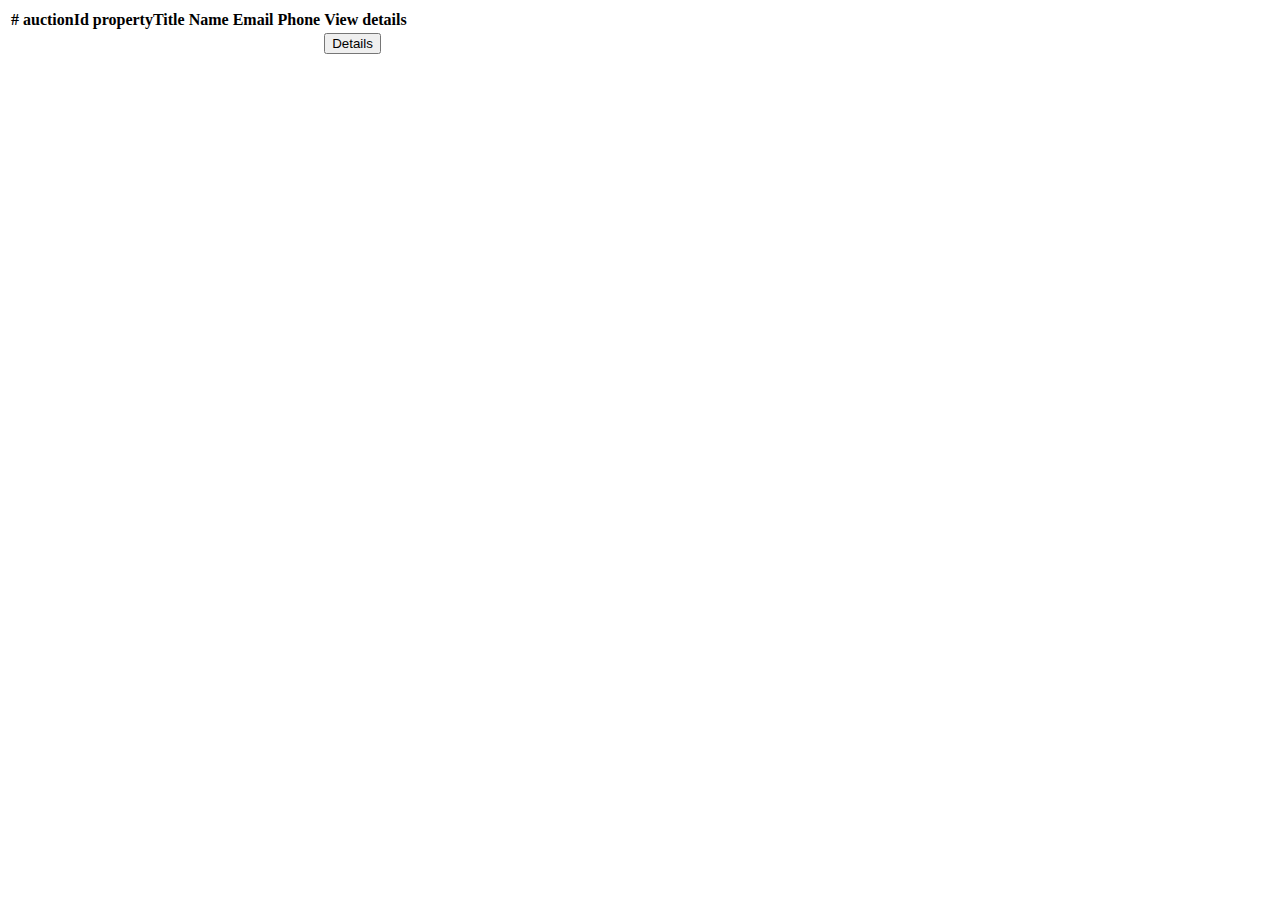
<file: src/main/resources/templates/Callbacktable.html>
<!DOCTYPE html>
<html lang="en">
<head>
    <meta charset="UTF-8">
    <title>Title</title>
    <link rel="stylesheet" href="https://cdn.jsdelivr.net/npm/bootstrap@4.6.2/dist/css/bootstrap.min.css" integrity="sha384-xOolHFLEh07PJGoPkLv1IbcEPTNtaed2xpHsD9ESMhqIYd0nLMwNLD69Npy4HI+N" crossorigin="anonymous">
</head>
<body>
<table class="table table-striped ">
    <thead>
    <tr>
        <th scope="col">#</th>
        <th scope="col">auctionId</th>
        <th scope="col">propertyTitle</th>
        <th scope="col">Name</th>
        <th scope="col">Email</th>
        <th scope="col">Phone</th>
        <th scope="col">View details</th>

    </tr>
    </thead>
    <tbody>
   
	<!-- Iterate over each callback in the 'callbacks' list -->
	<tr th:each="details, index : ${callbacksData}">
	     <td th:text="${index.index + 1}"></td> <!-- Display row number -->
	     <td th:text="${details.auctionEntity.auctionId}"></td> <!-- Display auction ID -->
	     <td th:text="${details.auctionEntity.propertyTitle}"></td> <!-- Display property title -->
	     <td th:text="${details.register.name}"></td> <!-- Display user's name -->
	     <td th:text="${details.register.email}"></td> <!-- Display user's email -->
	     <td th:text="${details.register.mobileNumber}"></td> <!-- Display user's phone number -->
	     <td>
	         <!-- Link to view details of the callback -->
			 <a th:href="@{'/Auctiondetails/' + ${details.auctionEntity.id}}">
			     <button class="btn btn-primary">Details</button>
			 </a>


	     </td>
	 </tr>
	
	
    </tbody>
</table>
</body>
</html>
</file>
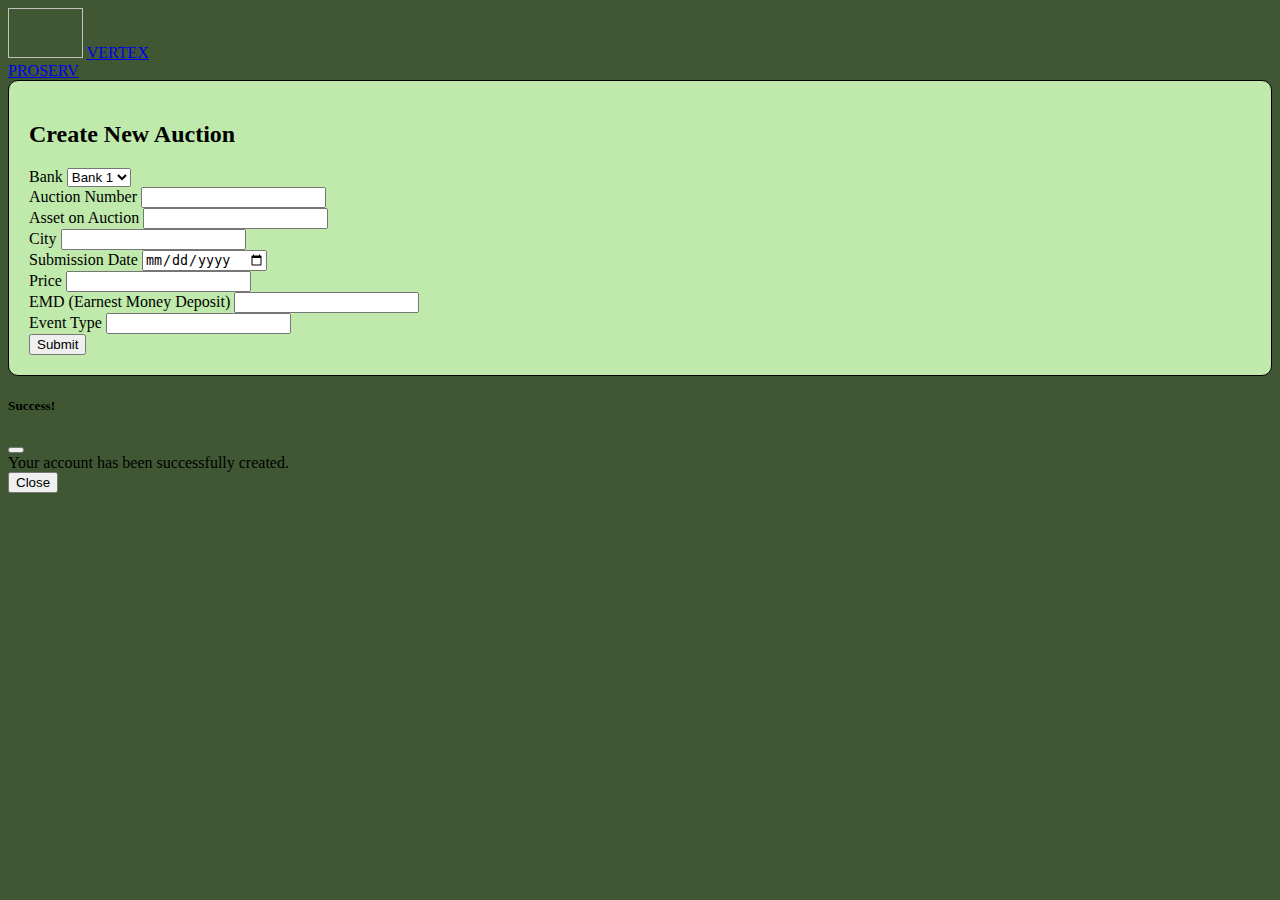
<file: src/main/resources/templates/create.html>
<!DOCTYPE html>
<html lang="en">
<head>
  <meta charset="UTF-8">
  <meta name="viewport" content="width=device-width, initial-scale=1.0">
  <title>Document</title>
  <link href="https://cdn.jsdelivr.net/npm/bootstrap@5.3.2/dist/css/bootstrap.min.css" rel="stylesheet" integrity="sha384-T3c6CoIi6uLrA9TneNEoa7RxnatzjcDSCmG1MXxSR1GAsXEV/Dwwykc2MPK8M2HN" crossorigin="anonymous">
  <link rel="stylesheet" href="https://cdn.jsdelivr.net/npm/bootstrap-icons@1.11.3/font/bootstrap-icons.min.css">
  
  <style>
     .form-container {
      max-width: 1500px;
      margin: auto;
      padding: 20px;
      border: 1px solid;
      border-radius: 10px;
	  background-color: #bfeaab;
    }
  </style>
</head>
<body style="background-color: #3f5833;">

    <nav class="navbar navbar-expand-lg">
        <div class="container-fluid">
            <img th:src="@{/images/8-removebg-preview.png}" alt="" width="75" height="50">
          <a class="navbar-brand ms-4 text-white fw-bold" href="#" style="margin-right: 95%;">VERTEX<br>PROSERV</a>
      <!--    <button class="navbar-toggler" type="button" data-bs-toggle="collapse" data-bs-target="#navbarSupportedContent" aria-controls="navbarSupportedContent" aria-expanded="false" aria-label="Toggle navigation">
            
            <i class="bi bi-list text-white"></i>
          </button>

          <div class="collapse navbar-collapse" id="navbarSupportedContent">
            <ul class="navbar-nav ms-1">
                <li class="nav-item">
                    <a class="nav-link active" aria-current="page" href="index.html">
                        <button class="ps-4 pe-4 pt-1 pb-1 rounded-pill border-0 fw-bold serach-bar-btn">Home</button>
                    </a>
                </li>
            </ul>
            <form class="d-flex border border-2 w-75 rounded-pill nav-bar-form1" role="search">
              <input class="form-control me-2 bg-transparent border-0 rounded-pill nav-bar-form text-white" type="search" placeholder="Search for Properties you are looking for..." aria-label="Search" >
              <button class="ps-4 pe-4 border-0 rounded-pill serach-bar-btn text-white fw-bold nav-bar-form2" type="submit">Search</button>
            </form>
            <ul class="navbar-nav ms-1">
              <li class="nav-item">
                <a class="nav-link active" aria-current="page" href="#" data-bs-toggle="modal" data-bs-target="#freeSubscriptionModal">
                  <button class="ps-4 pe-4 pt-1 pb-1 rounded-pill border-0 fw-bold serach-bar-btn">Free Subscription</button>
                </a>
              </li>
            </ul>
            
<ul class="navbar-nav ms-1">
  <li class="nav-item">
      <a class="nav-link active" aria-current="page" href="create.html">
          <button class="ps-4 pe-4 pt-1 pb-1 rounded-pill border-0 fw-bold serach-bar-btn">Create Account</button>
      </a>
  </li>
</ul>

              <ul class="navbar-nav ms-1">
                <li class="nav-item">
                    <a class="nav-link active" aria-current="page" href="login.html">
                        <button class="ps-4 pe-4 pt-1 pb-1 rounded-pill border-0 fw-bold serach-bar-btn">Login</button>
                    </a>
                </li>
            </ul>
          </div>
        </div-->
      </nav>
      <div class="container mt-4">
        <div class="form-container">
        <h2>Create New Auction</h2>
			
		
			<form  th:action="@{/addAccount}" method="post" th:object="${auction}">
			    <div class="mb-3">
			        <label for="bank" class="form-label">Bank</label>
			        <select class="form-select" id="bank" name="bank">
			            <!-- Add options for banks here -->
			            <option value="bank1">Bank 1</option>
			            <option value="bank2">Bank 2</option>
			            <!-- Add more options as needed -->
			        </select>
			    </div>
			    <div class="mb-3">
			        <label for="auctionNumber" class="form-label">Auction Number</label>
			        <input type="text" class="form-control" id="auctionNumber" name="auctionNumber">
			    </div>
			    <div class="mb-3">
			        <label for="assetOnAuction" class="form-label">Asset on Auction</label>
			        <input type="text" class="form-control" id="assetOnAuction" name="assetOnAuction">
			    </div>
			    <div class="mb-3">
			        <label for="city" class="form-label">City</label>
			        <input type="text" class="form-control" id="city" name="city">
			    </div>
			    <div class="mb-3">
			        <label for="submissionDate" class="form-label">Submission Date</label>
			        <input type="date" class="form-control" id="submissionDate" name="submissionDate">
			    </div>
			    <div class="mb-3">
			        <label for="price" class="form-label">Price</label>
			        <input type="text" class="form-control" id="price" name="price">
			    </div>
			    <div class="mb-3">
			        <label for="emd" class="form-label">EMD (Earnest Money Deposit)</label>
			        <input type="number" class="form-control" id="emd" name="emd">
			    </div>
			    <div class="mb-3">
			        <label for="eventType" class="form-label">Event Type</label>
			        <input type="text" class="form-control" id="eventType" name="eventType">
			    </div>
			    <button type="submit" class="btn btn-primary">Submit</button>
			</form>


		
		
      </div>
      </div>
      <div class="modal" tabindex="-1" role="dialog" id="successModal">
        <div class="modal-dialog" role="document">
          <div class="modal-content">
            <div class="modal-header">
              <h5 class="modal-title">Success!</h5>
              <button type="button" class="btn-close" data-bs-dismiss="modal" aria-label="Close"></button>
            </div>
            <div class="modal-body">
              Your account has been successfully created.
            </div>
            <div class="modal-footer">
              <button type="button" class="btn btn-primary" data-bs-dismiss="modal">Close</button>
            </div>
          </div>
        </div>
      </div>
    
    


      <script src="https://code.jquery.com/jquery-3.6.4.min.js" integrity="sha256-oP6HI/t1E/oo81OEdkYN1uPQr/raQoNM6fJ4z1isnvM=" crossorigin="anonymous"></script>
      <script src="https://cdn.jsdelivr.net/npm/@popperjs/core@2.11.8/dist/umd/popper.min.js" integrity="sha384-I7E8VVD/ismYTF4hNIPjVp/Zjvgyol6VFvRkX/vR+Vc4jQkC+hVqc2pM8ODewa9r" crossorigin="anonymous"></script>
      <script src="https://cdn.jsdelivr.net/npm/bootstrap@5.3.2/dist/js/bootstrap.min.js" integrity="sha384-BBtl+eGJRgqQAUMxJ7pMwbEyER4l1g+O15P+16Ep7Q9Q+zqX6gSbd85u4mG4QzX+" crossorigin="anonymous"></script>
     


</body>
</html>
</file>
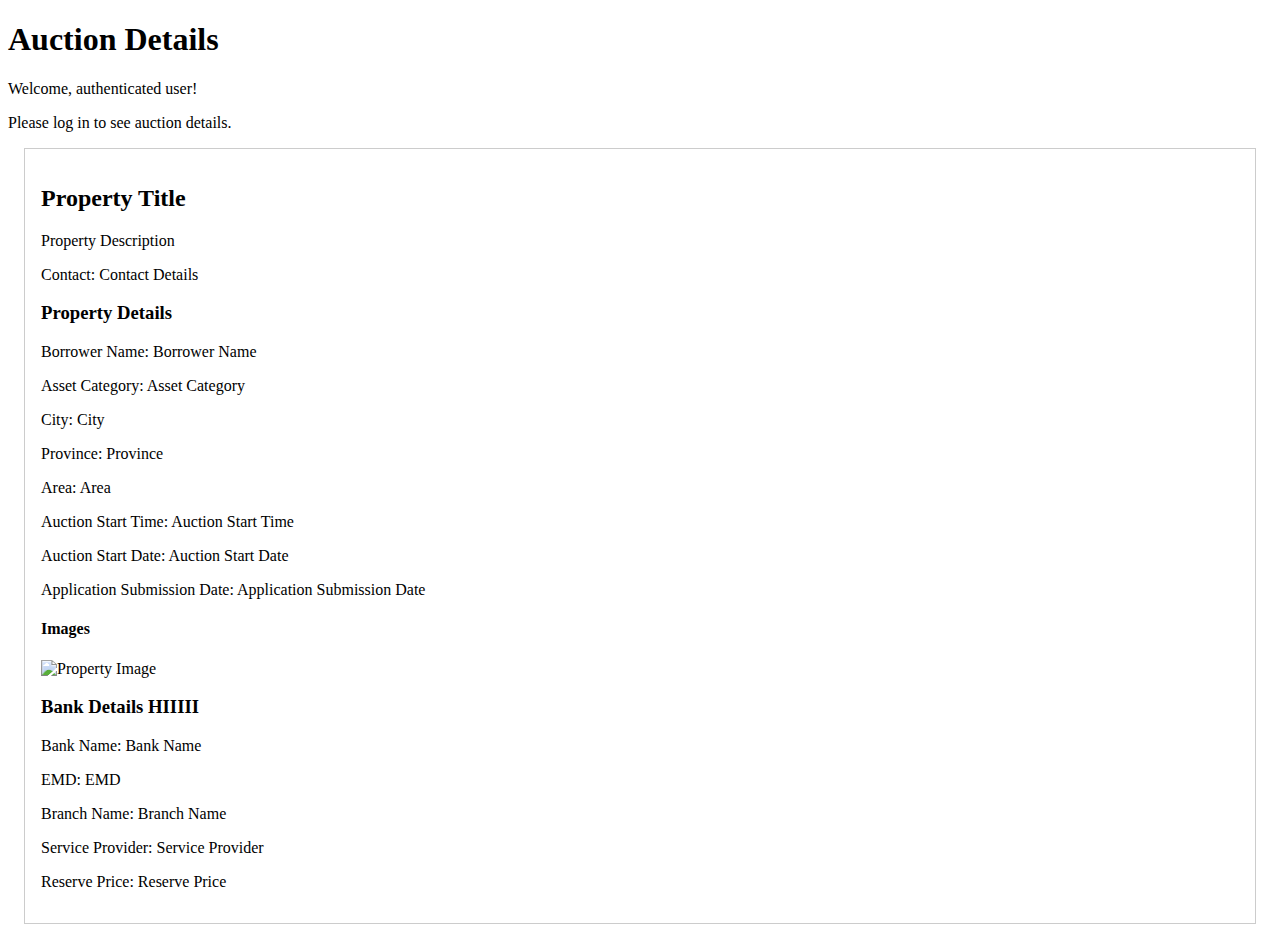
<file: src/main/resources/templates/create2.html>
<!DOCTYPE html>
<html xmlns:th="http://www.thymeleaf.org">
<head>
    <title>Auction Details</title>
    <style>
        /* Add your styles here */
        .auction-card {
            border: 1px solid #ccc;
            padding: 16px;
            margin: 16px;
        }
        .auction-card img {
            max-width: 100%;
            height: auto;
        }
    </style>
</head>
<body>
    <h1>Auction Details</h1>

    <!-- Check authentication status -->
    <div th:if="${isAuthenticatedFromDb}">
        <p>Welcome, authenticated user!</p>
    </div>
    <div th:if="${!isAuthenticatedFromDb}">
        <p>Please log in to see auction details.</p>
    </div>

    <!-- Iterate over all auction details -->
    <div th:each="auction : ${allDetails}">
        <div class="auction-card">
            <h2 th:text="${auction.propertyTitle}">Property Title</h2>
            <p th:text="${auction.propertyDescription}">Property Description</p>
            <p>Contact: <span th:text="${auction.contactDetails}">Contact Details</span></p>
            
            <div th:if="${auction.propertyDetails != null}">
                <h3>Property Details</h3>
                <p>Borrower Name: <span th:text="${auction.propertyDetails.borrowerName}">Borrower Name</span></p>
                <p>Asset Category: <span th:text="${auction.propertyDetails.assetCategory}">Asset Category</span></p>
                <p>City: <span th:text="${auction.propertyDetails.city}">City</span></p>
                <p>Province: <span th:text="${auction.propertyDetails.province}">Province</span></p>
                <p>Area: <span th:text="${auction.propertyDetails.area}">Area</span></p>
                <p>Auction Start Time: <span th:text="${auction.propertyDetails.auctionStartTime}">Auction Start Time</span></p>
                <p>Auction Start Date: <span th:text="${auction.propertyDetails.auctionStartDate}">Auction Start Date</span></p>
                <p>Application Submission Date: <span th:text="${auction.propertyDetails.applicationSubmissionDate}">Application Submission Date</span></p>
                
                <div th:if="${auction.propertyDetails.decodedImages != null}">
                    <h4>Images</h4>
                  <!--  <div th:each="image : ${auction.propertyDetails.decodedImages}">
                        <img th:src="@{'data:image/jpeg;base64,' + ${T(org.thymeleaf.util.Base64Utils).encodeToString(image)}}" alt="Property Image"/>
                    </div>-->
					
					<div th:each="auction : ${allDetails}">
					    <div th:each="image : ${auction.propertyDetails.encodedImages}">
					        <img th:src="@{'data:image/jpeg;base64,' + ${image}}" alt="Property Image"/>
					    </div>
					</div>

					

                </div>
            </div>
            
            <div th:if="${auction.bankDetails != null}">
                <h3>Bank Details HIIIII</h3>
                <p>Bank Name: <span th:text="${auction.bankDetails.bankName}">Bank Name</span></p>
                <p>EMD: <span th:text="${auction.bankDetails.emd}">EMD</span></p>
                <p>Branch Name: <span th:text="${auction.bankDetails.branchName}">Branch Name</span></p>
                <p>Service Provider: <span th:text="${auction.bankDetails.serviceProvider}">Service Provider</span></p>
                <p>Reserve Price: <span th:text="${auction.bankDetails.reservePrice}">Reserve Price</span></p>
            </div>
        </div>
    </div>
</body>
</html>
</file>
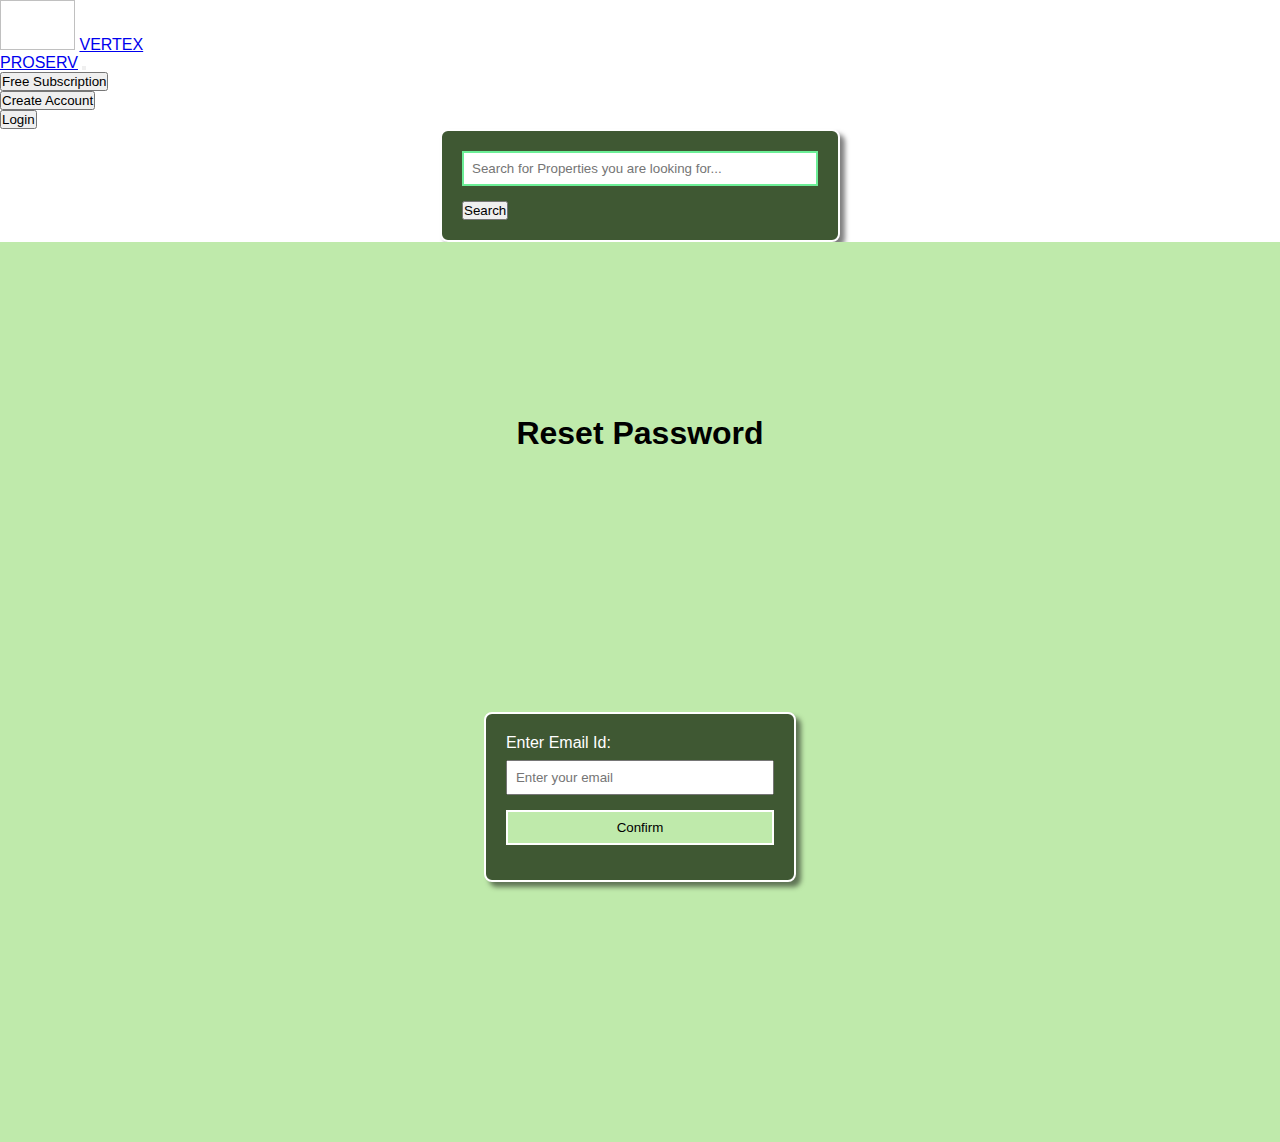
<file: src/main/resources/templates/emailLink.html>
<!DOCTYPE html>
<html xmlns:th="http://www.thymeleaf.org">
<head>
    <meta charset="UTF-8">
    <meta name="viewport" content="width=device-width, initial-scale=1.0">
	<link href="https://cdn.jsdelivr.net/npm/bootstrap@5.3.2/dist/css/bootstrap.min.css" rel="stylesheet" integrity="sha384-T3c6CoIi6uLrA9TneNEoa7RxnatzjcDSCmG1MXxSR1GAsXEV/Dwwykc2MPK8M2HN" crossorigin="anonymous">
	 
    <title>Document</title>
    <style>
    *{
    padding: 0;
    margin: 0;
    font-family: sans-serif;
    box-sizing: border-box;
}

.mainsheet{
	
    display: flex;
    justify-content: center;
    align-items: center;
    flex-direction: column;
    width: 100%;
    height: 100vh;
  	background-color: #bfeaab;
    background-position: center;
    background-size: cover;
    /* background-color: red; */
}

.subsheet{
    width: 50%;
    height: 80%;
    /* background-color: blue; */
    display: flex;
    flex-direction: column;
    justify-content: center;
    align-items: center;
    /* box-shadow: 5px 5px 5px rgba(0, 0, 0, 0.5); */
}



.logo{
    display: flex;
    justify-content: left;
    align-items: center;
    height: 20%;
    width: 100%;
    /* background-color: red; */
    /* background-color: black; */
    /* margin-left: 20px; */
}

.image{
    width: 20%;
    height: 90%;
    margin-left: 10px;
}

.logo img{
    width: 60%;
    height: 80%;
}

.form{
    width: 100%;
    height: 85%;
    /* background-color: #ddd; */
    display: flex;
    justify-content: center;
    align-items: center;
}



/* Add these styles to your existing stylesheet or create a new one */
form {
    max-width: 400px;
    margin: 0 auto;
    padding: 20px;
    background-color: #3f5833;
    border: 2px solid #fff;
    border-radius: 8px;
    box-shadow: 5px 5px 5px rgba(0, 0, 0, 0.5);
}

label {
    display: block;
    margin-bottom: 8px;
    color: #fff;
}

input {
    width: 100%;
    padding: 8px;
    margin-bottom: 15px;
    box-sizing: border-box;
    outline: none;
}

.error-message {
    color: #dc3545; /* Red color for error message */
    font-family: Arial, sans-serif; /* Specify a good font */
    font-size: 16px; /* Adjust font size as needed */
}

input[type="submit"] {
    background-color: #bfeaab;
    color: black;
    cursor: pointer;
    border: 2px solid #fff;
}

input[type="submit"]:hover {
    transition: 0.1s ease-in-out;
    scale: 1.05;
    background-color: #45a049;
    background-color: white;
}
h1{
    color: black;
}

/* Add additional styles as needed */

/* Media Queries for responsive design */
@media only screen and (min-width: 2560px) {
    .subsheet {
        width: 80%;
    }

    .logo img {
        width: 100%;
        height: auto;
    }

    .form {
        height: auto;
    }
}

@media only screen and (max-width: 768px) {
    .subsheet {
        width: 80%;
    }

    .logo img {
        width: 100%;
        height: auto;
    }

    .form {
        height: auto;
    }
}

@media only screen and (max-width: 600px) {
    .subsheet {
        width: 100%;
    }
}
    </style>
</head>
<body>
	
	
	<nav class="navbar navbar-expand-lg fixed-top">
	        <div class="container-fluid" >
	            <img th:src="@{/images/logo-removebg-preview.png}" alt="" width="75" height="50">
	          <a class="navbar-brand ms-4 text-white fw-bold" href="#">VERTEX<br>PROSERV</a>
	          <button class="navbar-toggler" type="button" data-bs-toggle="collapse" data-bs-target="#navbarSupportedContent" aria-controls="navbarSupportedContent" aria-expanded="false" aria-label="Toggle navigation">
	            <!-- <span class="navbar-toggler-icon"></span> -->
	            <i class="bi bi-list text-white"></i>
	          </button>
	          <div class=" justify-content-end collapse navbar-collapse" id="navbarSupportedContent">
	
	
	            <ul class="navbar-nav ms-1 nav-ul">
	              <li class="nav-item">
	                <a class="nav-link active" aria-current="page" href="#" data-bs-toggle="modal" data-bs-target="#freeSubscriptionModal">
	                  <button class="ps-4 pe-4 pt-1 pb-1 rounded-pill border-0 fw-bold serach-bar-btn">Free Subscription</button>
	                </a>
	              </li>
	            </ul>
	             <!-- Add this button where you want to trigger the "Create Account" modal -->
	<ul class="navbar-nav ms-1">
	  <li class="nav-item">
	      <a class="nav-link active" aria-current="page" href="#" data-bs-toggle="modal" data-bs-target="#createAccountModal">
	          <button class="ps-4 pe-4 pt-1 pb-1 rounded-pill border-0 fw-bold serach-bar-btn">Create Account</button>
	      </a>
	  </li>
	</ul>
	
	              <ul class="navbar-nav ms-1">
	                <li class="nav-item">
	                    <a class="nav-link active" aria-current="page" href="#" data-bs-toggle="modal" data-bs-target="#loginModal">
	                        <button class="ps-4 pe-4 pt-1 pb-1 rounded-pill border-0 fw-bold serach-bar-btn">Login</button>
	                    </a>
	                </li>
	            </ul>
	              <form class="d-flex  rounded-pill nav-search " role="search">
	                  <input class="form-control me-2 bg-transparent border-0 rounded-pill nav-bar-form text-white" type="search" placeholder="Search for Properties you are looking for..." aria-label="Search" style="
					    border: 2px solid #6cef97 !important;
					">
	                  <button class="ps-4 pe-4 border-0 rounded-pill serach-bar-btn text-white fw-bold " type="submit">Search</button>
	              </form>
	          </div>
	        </div>
	      </nav>
	
	
    <div class="mainsheet">
        <div class="logo">
            <div class="image">
                <!--<img th:src="@{/images/logo-removebg-preview.png}" alt="" width="75" height="50">-->
            </div>
        </div>
        <div class="heading">
            <h1>Reset Password</h1>
        </div>
        <div class="subsheet">
            <div class="form">
				
				
							<form th:action="@{/emailLinks}" method="POST">
				                  <label for="email">Enter Email Id:</label>
				                  <input type="email" id="email" name="email" placeholder="Enter your email" required>
				                  <input type="submit" value="Confirm">
				
				                  <!-- Display error message if exists -->
				                  <p th:if="${error}" class="error-message" th:text="${error}"></p>
				              </form>
                
            </div>
        </div>
    </div>

</body>
</html>
</file>
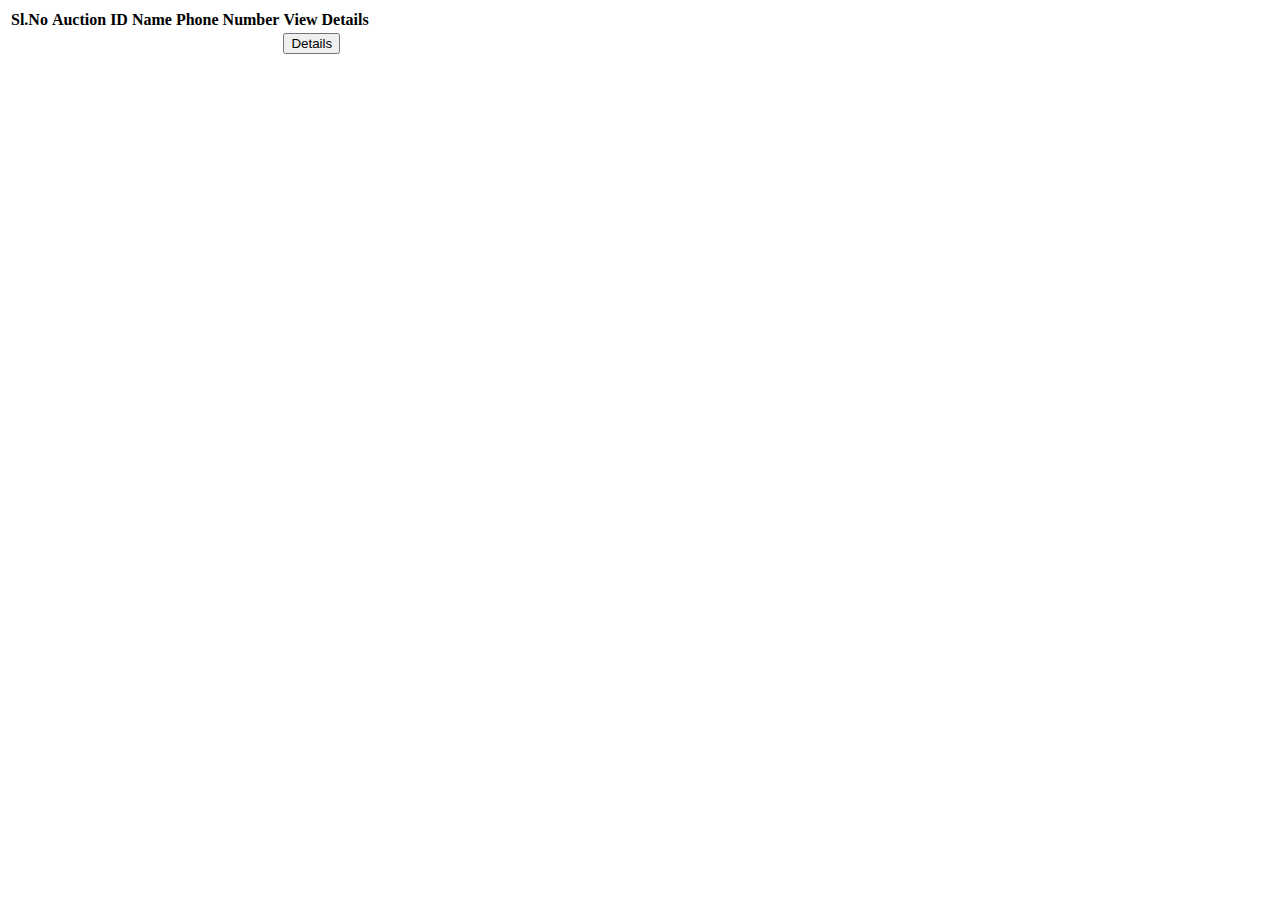
<file: src/main/resources/templates/IamInterested.html>
<!DOCTYPE html>
<html lang="en">
<head>
    <meta charset="UTF-8">
    <title>Title</title>
    <link rel="stylesheet" href="https://cdn.jsdelivr.net/npm/bootstrap@4.6.2/dist/css/bootstrap.min.css" integrity="sha384-xOolHFLEh07PJGoPkLv1IbcEPTNtaed2xpHsD9ESMhqIYd0nLMwNLD69Npy4HI+N" crossorigin="anonymous">
</head>
<body>
	
	<table class="table table-striped">
	        <thead>
	            <tr>
	                <th scope="col">Sl.No</th>
	                <th scope="col">Auction ID</th>
	                <th scope="col">Name</th>
	                <th scope="col">Phone Number</th>
	                <th>View Details</th>
	            </tr>
	        </thead>
	        <tbody>
	            <tr th:each="intrest, rowStat : ${intrestList}">
	                <td th:text="${rowStat.index + 1}"></td>
	                <td th:text="${intrest.auctionId.auctionId}"></td>
	                <td th:text="${intrest.name}"></td>
	                <td th:text="${intrest.mobileNumber}"></td>
	                <td>
	                   
					<!--	<a th:if="${intrest.auctionId == action.auctionId}" th:href="@{'/Auctiondetails/' + ${intrest.auctionId}}">
						                      <button class="btn btn-primary">Details</button>
						                  </a>-->
									<a th:href="@{/Auctiondetails/{id}(id=${intrest.auctionId.id})}"><button>Details</button></a>	 
						
	                </td>
	            </tr>
	        </tbody>
	    </table>
	
</body>
</html>
</file>
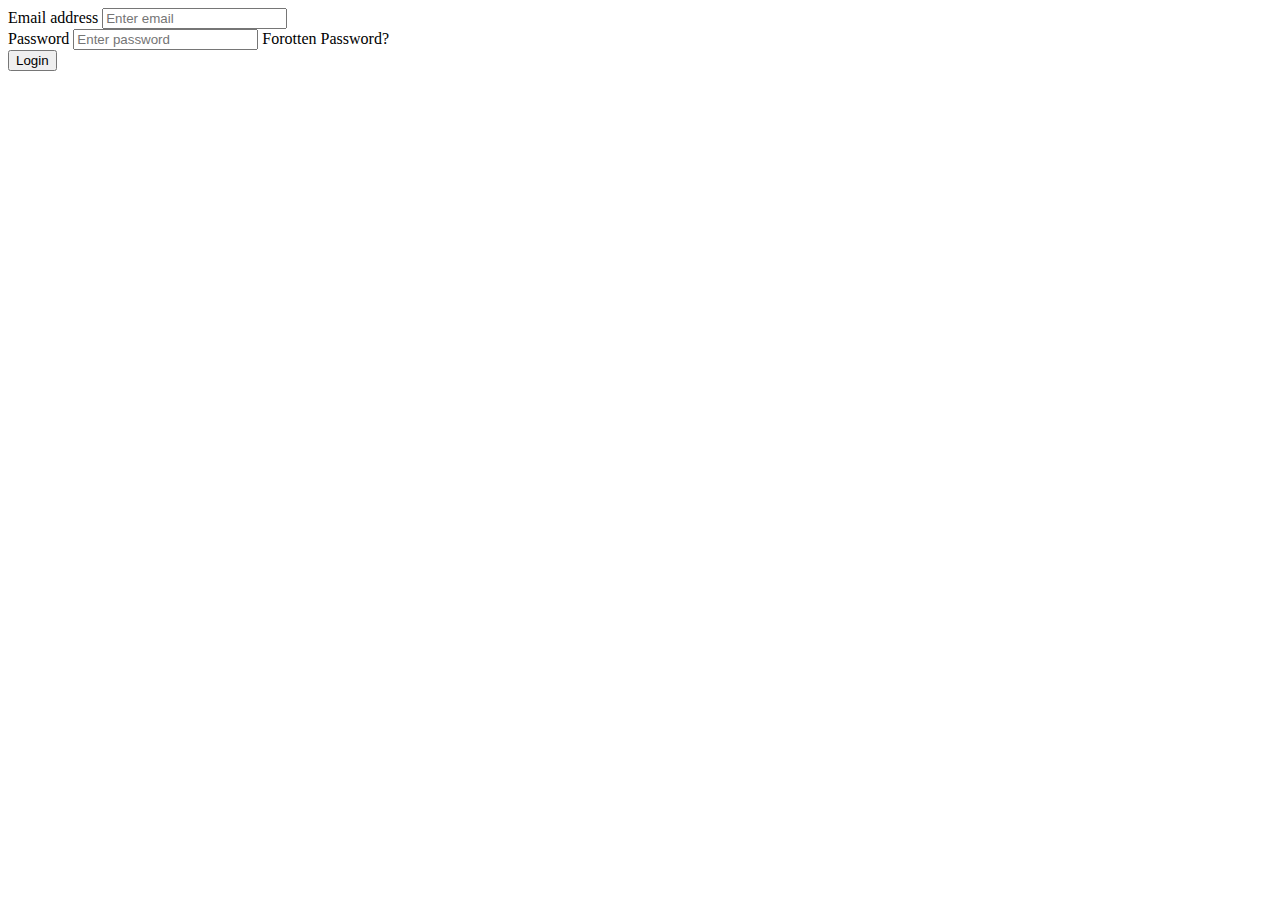
<file: src/main/resources/templates/login.html>
<!DOCTYPE html>
<html lang="en" xmlns:th="http://www.w3.org/1999/xhtml">
<head>
    <meta charset="UTF-8">
    <title>Title</title>
    <link rel="stylesheet" href="https://cdnjs.cloudflare.com/ajax/libs/font-awesome/6.5.1/css/all.min.css">
    <link rel="stylesheet" href="https://cdnjs.cloudflare.com/ajax/libs/font-awesome/6.0.0-beta3/css/all.min.css" integrity="sha512-JuX7/1V1q5dfjqif3xW9VuPAybdUxuz0brE3txZw0gLC1/DpOepNytRcdo/2w6jqmbOmZerJslzmN6/xxQxqGw==" crossorigin="anonymous" />
    <link href="https://cdn.jsdelivr.net/npm/bootstrap@5.3.2/dist/css/bootstrap.min.css" rel="stylesheet" integrity="sha384-T3c6CoIi6uLrA9TneNEoa7RxnatzjcDSCmG1MXxSR1GAsXEV/Dwwykc2MPK8M2HN" crossorigin="anonymous">
    <link rel="stylesheet" href="https://cdn.jsdelivr.net/npm/bootstrap-icons@1.11.3/font/bootstrap-icons.min.css">
    <link rel="stylesheet" th:href="@{/css/style.css}">
</head>
<body>
<form th:action="@{/loginVerification}" method="post" >
    <div class="mb-3">
        <label for="email" class="form-label">Email address</label>
        <input type="email" class="form-control" id="email" name="username" aria-describedby="emailHelp" placeholder="Enter email">
    </div>
    <div class="mb-3">
        <label for="password" class="form-label">Password</label>
        <input type="password" class="form-control" id="password" name="password" placeholder="Enter password">
        <a th:href="@{/forgetPassword}" id="forgetPasswordLink">Forotten Password?</a>
    </div>

    <button type="submit" id="login" class="btn btn-primary ps-4 pe-4 pt-1 pb-1 rounded-pill border-0 fw-bold serach-bar-btn">Login</button>

</form>
</body>
</html>
</file>
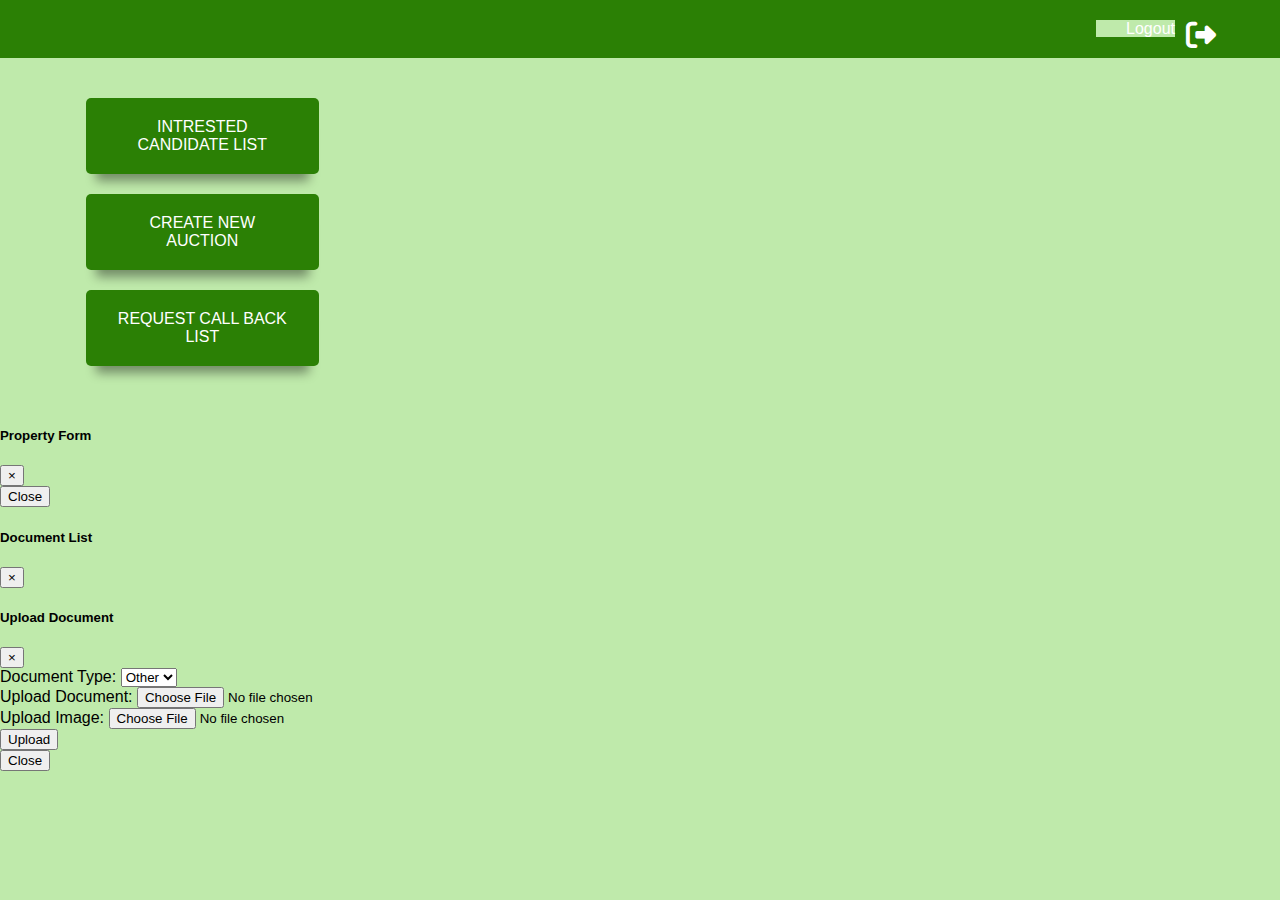
<file: src/main/resources/templates/main.html>
<!DOCTYPE html>
<html lang="en" xmlns:th="http://www.thymeleaf.org">
<head>
  <meta charset="UTF-8">
  <meta name="viewport" content="width=device-width, initial-scale=1.0">
  <link rel="stylesheet" href="https://cdn.jsdelivr.net/npm/bootstrap@4.6.2/dist/css/bootstrap.min.css" integrity="sha384-xOolHFLEh07PJGoPkLv1IbcEPTNtaed2xpHsD9ESMhqIYd0nLMwNLD69Npy4HI+N" crossorigin="anonymous">
<link rel="stylesheet" href="https://cdnjs.cloudflare.com/ajax/libs/font-awesome/6.5.1/css/all.min.css">
  <!--link rel="stylesheet" th:href="@{/css/style.css}"-->
  <title>Logout Page</title>
  <style>
 body {
  margin: 0;
  font-family: Arial, sans-serif;
  background-color: #bfeaab;
}
a:hover {
text-decoration : none;
color : white;
}
.button {
width : 55%;
}

.navbar {
    background-color: #2b8005;
  padding: 15px;
  display: flex;
  justify-content: space-between;
  align-items: center;
  color: white;
}

.logo {
  font-size: 1.5em;
}

.nav-list {
  list-style: none;
  display: flex;
}

.nav-list li {
  margin-right: 20px;
}

.nav-list a {
  text-decoration: none;
  color: white;
}



/* Your existing styles for the navbar */

.button-container {
  margin: 20px;
  text-align: center;
  display: flex;
  flex-direction: column;
  align-items: flex-start;
  padding: 20px;
}

.body-button {
  cursor: pointer;
  padding: 10px 15px;
    background-color: #2b8005;
  
  
  
  border: none;
  color: white;
  font-size: 16px;
  margin: 0 10px 10px 10px;
  border-radius: 5px;
}

.body-button:hover {
    background-color: #2b8005;
}
.button {
  display: inline-block;
  background-color: #2b8005;
  color: #fff;
  text-transform: uppercase;
  padding: 20px 30px;
  border-radius: 5px;
  margin: 0 10px 20px 20px;
  box-shadow: 0px 17px 10px -10px rgba(0, 0, 0, 0.4);
  cursor: pointer;
  -webkit-transition: all ease-in-out 300ms;
  transition: all ease-in-out 300ms;
}
.button:hover {
  box-shadow: 0px 37px 20px -20px rgba(0, 0, 0, 0.2);
  -webkit-transform: translate(0px, -10px) scale(1.2);
          transform: translate(0px, -10px) scale(1.2);
}
.last-button {
  width: 150px;
  height: 50px;  
  background-color: #bfeaab;
  color: white;
  border: none;
  text-align: left;
  margin-left: 100px;
  position: relative;
  padding-left: 30px;
  transition: .5s all;
  margin-bottom: 50px;
}
.last-button:hover {
  font-size: 12px;  
}
.last-button:hover i {
  color: white;
  animation: circle;
  animation-duration: 3s;
  animation-iteration-count: infinite;
}
.last-button:active {
  color: white;
}
.last-button i {
  position: absolute;
  line-height: 30px;
  font-size: 30px;
  left: 90px;
}

.logo {
  font-size: 1.5em;
  margin-right: -100px; /* Add this margin to counteract the negative margin on the logo */
}

.logout-container {
  margin-left: -190px; /* Adjust this value according to your preference */
}
.button-container {
      display: flex;
      justify-content: space-around;
    }

.table-container{
	width: 1200px;
}


  </style>
</head>
<body>  

    <nav class="navbar">
        <div class="logo" style="margin-left: -400px;">Vertex Pro Serv</div>
      
		<div class="logout-container" style="margin-right: 90px;">
		    <a class="btn btn-danger last-button" th:href="@{/logout}">Logout<i class="fa-solid fa-right-from-bracket"></i></a>
		</div>

      
      </nav>							
    
    </div>
  </div>
</div>



      <div class="button-container">
      <div class="row">
        <div class="col-md-6">
			<a th:href="@{/Interestedetails}" class="button">Intrested Candidate List</a>
        </div>
       <!-- <div class="col-md-6">
        <button class="button" data-toggle="modal"  data-target="#viewDocumentListModal" style="border: none;">View Document List</button>
        </div>
        <div class="col-md-6">
            <button class="button" data-toggle="modal"  data-target="#uploadDocumentModal" style="border: none;" >Upload Document</button>
        </div>-->
          <div class="col-md-6">
            <a th:href="@{/AuctionForm}" class="button">Create New Auction</a>
          </div>
		           <div class="col-md-6">
		             <a th:href="@{/callbackdeatils}" class="button">Request Call Back List</a>
		           </div>

      </div>
    </div>
    <div class="modal fade" id="propertyModal" tabindex="-1" role="dialog" aria-labelledby="propertyModalLabel" aria-hidden="true">
        <div class="modal-dialog" role="document">
          <div class="modal-content">
            <div class="modal-header">
              <h5 class="modal-title" id="propertyModalLabel">Property Form</h5>
              <button type="button" class="close" data-dismiss="modal" aria-label="Close">
                <span aria-hidden="true">&times;</span>
              </button>
            </div>
			
			
			
            
			
			
			
            <div class="modal-footer">
              <button type="button" class="btn btn-secondary" data-dismiss="modal">Close</button>
              <!-- Add any additional buttons for the modal footer if needed -->
            </div>
          </div>
        </div>
      </div>
      <div class="modal fade" id="viewDocumentListModal" tabindex="-1" role="dialog" aria-labelledby="viewDocumentListModalLabel" aria-hidden="true">
        <div class="modal-dialog table-container" role="document" >
          <div class="modal-content">
            <div class="modal-header">
              <h5 class="modal-title" id="viewDocumentListModalLabel">Document List</h5>
              <button type="button" class="close" data-dismiss="modal" aria-label="Close">
                <span aria-hidden="true">&times;</span>
              </button>
            </div>
            <div class="modal-body">
              <!-- Table to display the document list -->
             
            </div>
          </div>
        </div>
      </div>
          <div class="modal fade" id="uploadDocumentModal" tabindex="-1" role="dialog" aria-labelledby="uploadDocumentModalLabel" aria-hidden="true">
            <!-- ... Upload Document Modal content ... -->
            <div class="modal-dialog" role="document">
              <div class="modal-content">
                <div class="modal-header">
                  <h5 class="modal-title" id="uploadDocumentModalLabel">Upload Document</h5>
                  <button type="button" class="close" data-dismiss="modal" aria-label="Close">
                    <span aria-hidden="true">&times;</span>
                  </button>
                </div>
                <div class="modal-body">
                  <!-- Document Upload Form Section -->
                  <form onsubmit="uploadDocument(event)">
                    <div class="form-group">
                      <label for="documentType">Document Type:</label>
                      <select class="form-control" id="documentType" name="documentType" onchange="toggleDocumentUpload()">
                        <option value="other">Other</option>
                        <option value="pdf">PDF</option>
                        <option value="word">Word</option>
                        <!-- Add more document types as needed -->
                      </select>
                    </div>
        
                    <div class="form-group" id="pdfUploadSection" style="display: none;">
                      <label for="pdfUpload">Upload PDF:</label>
                      <input type="file" class="form-control-file" id="pdfUpload" accept=".pdf">
                    </div>
        
                    <div class="form-group" id="wordUploadSection" style="display: none;">
                      <label for="wordUpload">Upload Word Document:</label>
                      <input type="file" class="form-control-file" id="wordUpload" accept=".doc, .docx">
                  </div>
          
                  <div class="form-group" id="otherUploadSection">
                      <label for="documentUpload">Upload Document:</label>
                      <input type="file" class="form-control-file" id="documentUpload" accept=".pdf, .doc, .docx">
                  </div>
                    <div class="form-group">
                      <label for="imageUpload">Upload Image:</label>
                      <input type="file" class="form-control-file" id="imageUpload" accept="image/*">
                    </div>
        
                    <!-- Add more fields as needed -->
        
                    <button type="submit" class="btn btn-primary">Upload</button>
                  </form>
                </div>
                <div class="modal-footer">
                  <button type="button" class="btn btn-secondary" data-dismiss="modal">Close</button>
                  <!-- Add any additional buttons for the modal footer if needed -->
                </div>
              </div>
            </div>
          </div>




    <script src="https://cdn.jsdelivr.net/npm/jquery@3.5.1/dist/jquery.slim.min.js" integrity="sha384-DfXdz2htPH0lsSSs5nCTpuj/zy4C+OGpamoFVy38MVBnE+IbbVYUew+OrCXaRkfj" crossorigin="anonymous"></script>
    <script src="https://cdn.jsdelivr.net/npm/popper.js@1.16.1/dist/umd/popper.min.js" integrity="sha384-9/reFTGAW83EW2RDu2S0VKaIzap3H66lZH81PoYlFhbGU+6BZp6G7niu735Sk7lN" crossorigin="anonymous"></script>
    <script src="https://cdn.jsdelivr.net/npm/bootstrap@4.6.2/dist/js/bootstrap.min.js" integrity="sha384-+sLIOodYLS7CIrQpBjl+C7nPvqq+FbNUBDunl/OZv93DB7Ln/533i8e/mZXLi/P+" crossorigin="anonymous"></script>
<script>
function logout() {
  // Add your logout logic here
  alert('Logout button clicked. Implement your logout logic.');
  // Example: redirect to the login page
   window.location.href = 'main.html';
}


function submitForm(event) {
  event.preventDefault(); // Prevent the default form submission
  
  // Collect form data
  const propertyType = document.getElementById('propertyType').value;
  const propertyAddress = document.getElementById('propertyAddress').value;
  const propertyDetails = document.getElementById('propertyDetails').value;
  const price = document.getElementById('price').value;
  const imageUpload1 = document.getElementById('imageUpload1').value; // Note: This is just the file name, not the actual image
  const imageUpload2 = document.getElementById('imageUpload2').value; // Note: This is just the file name, not the actual image
  
  // Construct an object with the collected data
  const propertyData = {
    type: propertyType,
    address: propertyAddress,
    details: propertyDetails,
    price: price,
    image1: imageUpload1,
    image2: imageUpload2
  };

  // Retrieve existing data from localStorage
  const storedData = JSON.parse(localStorage.getItem('propertyData')) || [];

  // Add the new data to the array
  storedData.push(propertyData);

  // Store the updated array back in localStorage
  localStorage.setItem('propertyData', JSON.stringify(storedData));

  // Close the modal
  $('#propertyModal').modal('hide');

  // Refresh the document list
  refreshDocumentList();
}

function refreshDocumentList() {
  const documentListBody = document.getElementById('documentListBody');
  documentListBody.innerHTML = ''; // Clear the existing content

  // Retrieve data from localStorage
  const storedData = JSON.parse(localStorage.getItem('propertyData')) || [];

  // Populate the table with the stored data
  storedData.forEach((data, index) => {
    const row = document.createElement('tr');
    row.innerHTML = `
      <td>${data.type}</td>
      <td>${data.address}</td>
      <td>${data.details}</td>
      <td>${data.price}</td>
      <td><img src="${data.image1}" alt="Image 1" height="50"></td>
      <td><img src="${data.image2}" alt="Image 2" height="50"></td>
      <td><button class="btn btn-danger" onclick="deleteRow(${index})">Delete</button></td>
    `;

    documentListBody.appendChild(row);
  });
}

// Function to delete a row and update localStorage
function deleteRow(index) {
  const storedData = JSON.parse(localStorage.getItem('propertyData')) || [];
  
  // Remove the selected row from the array
  storedData.splice(index, 1);

  // Update localStorage with the modified array
  localStorage.setItem('propertyData', JSON.stringify(storedData));

  // Refresh the document list
  refreshDocumentList();
}

// Call refreshDocumentList when the page loads to display existing data
refreshDocumentList();

// Refresh the document list when the modal is shown
$('#viewDocumentListModal').on('shown.bs.modal', function () {
  refreshDocumentList();
});
$( document ).ready(function() {
    $('#button').hover(function() {
      $('#call').addClass('animated shake');
    });
  });
  let slideIndex = 0;

function showSlides() {
  let i;
  const slides = document.getElementsByClassName("mySlides");

  for (i = 0; i < slides.length; i++) {
    slides[i].style.display = "none";
  }

  slideIndex++;

  if (slideIndex > slides.length) {
    slideIndex = 1;
  }

  slides[slideIndex - 1].style.display = "block";
  setTimeout(showSlides, 2000); // Change slide every 2 seconds
}

document.addEventListener("DOMContentLoaded", function () {
  showSlides();
});
// Show overlay and modal


// Hide overlay and modal
function hideModal() {
  $('#overlay').hide();
  $('#yourModalId').modal('hide');
}

// Attach these functions to your modal's show and hide events
$('#yourModalId').on('show.bs.modal', function () {
  showModal();
});

$('#yourModalId').on('hidden.bs.modal', function () {
  hideModal();
});
function toggleDocumentUpload() {
        const documentType = document.getElementById('documentType').value;
        const pdfUploadSection = document.getElementById('pdfUploadSection');
        const wordUploadSection = document.getElementById('wordUploadSection');
        const otherUploadSection = document.getElementById('otherUploadSection');

        if (documentType === 'pdf') {
            pdfUploadSection.style.display = 'block';
            wordUploadSection.style.display = 'none';
            otherUploadSection.style.display = 'none';
        } else if (documentType === 'word') {
            pdfUploadSection.style.display = 'none';
            wordUploadSection.style.display = 'block';
            otherUploadSection.style.display = 'none';
        } else {
            pdfUploadSection.style.display = 'none';
            wordUploadSection.style.display = 'none';
            otherUploadSection.style.display = 'block';
        }
    }

    function uploadDocument(event) {
        event.preventDefault(); // Prevent the default form submission

        // Collect form data
        const documentType = document.getElementById('documentType').value;

        if (documentType === 'pdf') {
            const pdfUpload = document.getElementById('pdfUpload').value; // Note: This is just the file name, not the actual PDF
            // Handle PDF upload logic here
        } else if (documentType === 'word') {
            const wordUpload = document.getElementById('wordUpload').value; // Note: This is just the file name, not the actual Word document
            // Handle Word document upload logic here
        } else {
            const documentUpload = document.getElementById('documentUpload').value; // Note: This is just the file name, not the actual document
            // Handle other document upload logic here
        }

        // Close the modal
        $('#uploadDocumentModal').modal('hide');

        // You may want to perform additional actions after successful document upload
    }
    $('#uploadDocumentModal').on('show.bs.modal', function () {
      // Any actions you want to perform when the modal is shown
    });

    $('#uploadDocumentModal').on('hidden.bs.modal', function () {
      // Any actions you want to perform when the modal is hidden
    });
    function uploadDocument(event) {
        event.preventDefault(); // Prevent the default form submission

        // Collect form data
        const documentType = document.getElementById('documentType').value;

        if (documentType === 'pdf') {
            // Handle PDF upload logic here
        } else if (documentType === 'word') {
            const wordUpload = document.getElementById('wordUpload').files[0];

            if (wordUpload) {
                // Read the contents of the Word document
                const reader = new FileReader();
                reader.onload = function (e) {
                    // e.target.result contains the content of the Word document
                    const wordContent = e.target.result;

                    // Perform actions with the Word document content (e.g., display or process)
                    console.log("Word document content:", wordContent);
                };

                reader.readAsText(wordUpload);
            }
        } else {
            const documentUpload = document.getElementById('documentUpload').files[0];
            // Handle other document upload logic here
        }

        // Close the modal
        $('#uploadDocumentModal').modal('hide');
    }
</script>
</body>
</html>
</file>
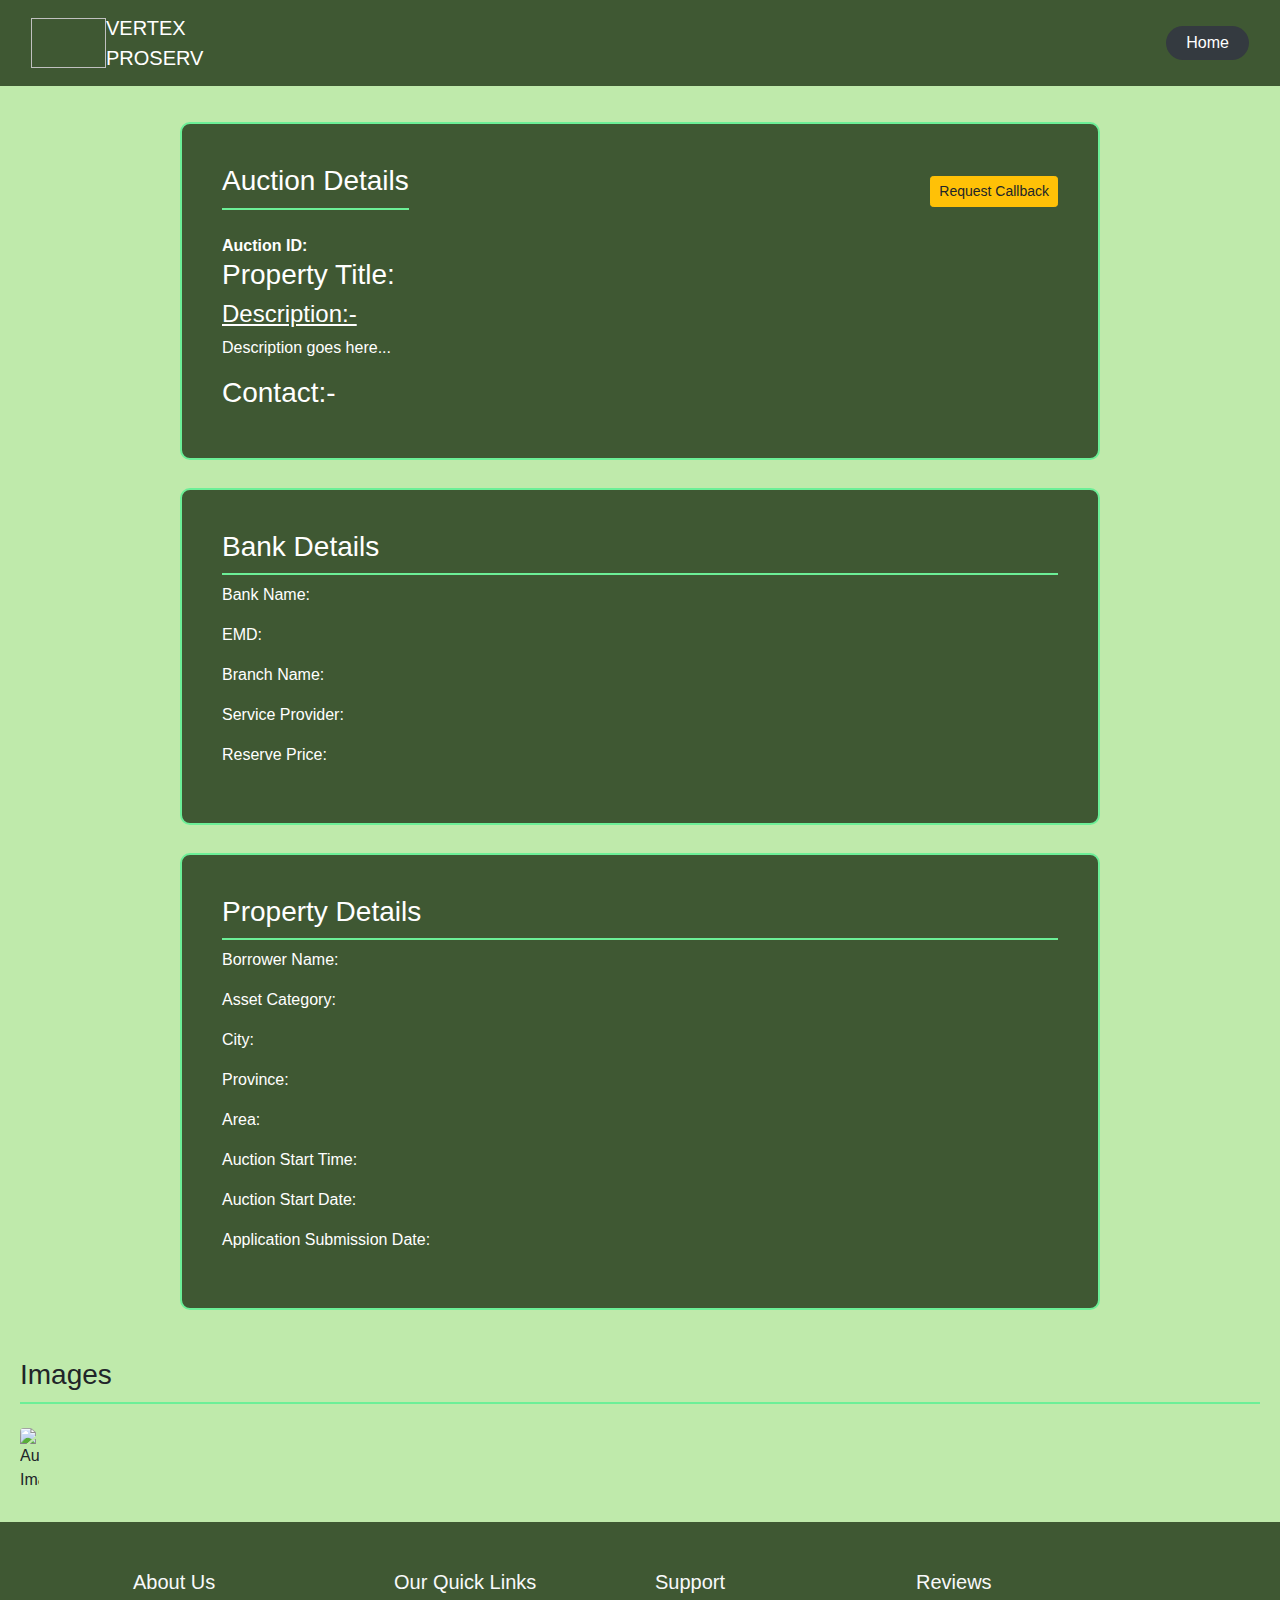
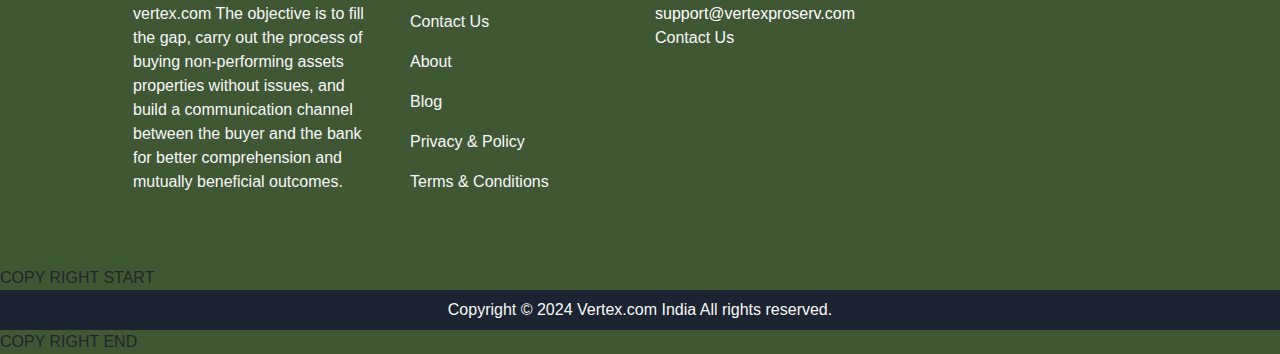
<file: src/main/resources/templates/PropertyAuctionDetail.html>
<!DOCTYPE html>
<html lang="en" xmlns:th="http://www.thymeleaf.org">
<head>
    <meta charset="UTF-8">
    <title>Auction Details</title>
    <link rel="stylesheet" href="https://maxcdn.bootstrapcdn.com/bootstrap/4.5.2/css/bootstrap.min.css">
    <style>
        /* Custom styles */
        body {
            background-color: #bfeaab; /* Light gray background */
            padding-top: 20px;
			margin-top: 3%;
        }
        .navbar {
            background-color: #3f5833 !important; /* Dark background for navbar */
			margin-bottom: 2%;
        }
        .navbar-brand {
            color: #ffffff !important; /* White text for navbar brand */
        }
        .details-card {
            background-color: #3f5833; /* White background for cards */
            border: 2px solid #6cef97; /* Green border for cards */
            border-radius: 10px; /* Rounded corners for cards */
            padding: 20px;
            margin-top: 20px;
			color: white;
			margin-bottom: 3%;
        }
       
     
        .search-btn {
            background-color: #343a40; /* Dark background for search button */
            color: #ffffff !important; /* White text for search button */
            border-radius: 20px;
            padding: 5px 20px;
            margin-left: 10px;
        }
    </style>
</head>
<body>

<nav class="navbar navbar-expand-lg fixed-top">
    <div class="container-fluid">
        <img th:src="@{/images/logo-removebg-preview.png}" alt="" width="75" height="50">
        <a class="navbar-brand ms-4 text-white fw-bold" href="#">VERTEX<br>PROSERV</a>
        <button class="navbar-toggler" type="button" data-bs-toggle="collapse" data-bs-target="#navbarSupportedContent" aria-controls="navbarSupportedContent" aria-expanded="false" aria-label="Toggle navigation">
            <i class="bi bi-list text-white"></i>
        </button>
        <div class="collapse navbar-collapse justify-content-end" id="navbarSupportedContent">
            <ul class="navbar-nav ms-1">
                <!-- Navigation links -->
            </ul>
           
               <button class="border-0 rounded-pill search-btn text-white fw-bold" type="submit">Home</button>
           
        </div>
    </div>
</nav>

<section class="mt-5">
    <div class="container">
        <div class="row">
            <div class="col-md-10 offset-md-1">
                <div class="card details-card mt-3">
                    <div class="card-body">
                        <div class="d-flex justify-content-between align-items-center mb-3">
                            <h3 style="border-bottom: 2px solid #6cef97; padding-bottom: 10px; margin-right: auto;">Auction Details</h3>
                            <!-- Place the Request Callback button here -->
                            <form th:action="@{/callback/request}" method="post">
                                <input type="hidden" name="auctionId" th:value="${auction.get().id}" />
                                <button type="submit" class="btn btn-warning btn-sm">Request Callback</button>
                            </form>
                        </div>

                        <div>
                            <strong>Auction ID:</strong> <span th:text="${auction.get().auctionId}"></span>
                        </div>
                        <div>
                            <h3>Property Title: <span th:text="${auction.get().propertyTitle}"></span></h3>
                            <div>
                                <h4><u>Description:-</u></h4>
                                <p th:text="${auction.get().propertyDescription}">Description goes here...</p>
                            </div>
                            <h3>Contact:- <u><span th:text="${auction.get().contactDetails}"></span></u></h3>
                        </div>
                    </div>
                </div>


                <!-- Bank Details -->
                <div class="card details-card mt-3">
                    <div class="card-body">
                        <h3 style="border-bottom: 2px solid #6cef97; padding-bottom: 10px;">Bank Details</h3>
                        <p>Bank Name: <span th:text="${auction.get().bankDetails.bankName}"></span></p>
                        <p>EMD: <span th:text="${auction.get().bankDetails.emd}"></span></p>
                        <p>Branch Name: <span th:text="${auction.get().bankDetails.branchName}"></span></p>
                        <p>Service Provider: <span th:text="${auction.get().bankDetails.serviceProvider}"></span></p>
                        <p>Reserve Price: <span th:text="${auction.get().bankDetails.reservePrice}"></span></p>
                    </div>
                </div>

                <!-- Property Details -->
                <div class="card details-card mt-3">
                    <div class="card-body">
                        <h3 style="border-bottom: 2px solid #6cef97; padding-bottom: 10px;">Property Details</h3>
                        <p>Borrower Name: <span th:text="${auction.get().propertyDetails.borrowerName}"></span></p>
                        <p>Asset Category: <span th:text="${auction.get().propertyDetails.assetCategory}"></span></p>
                        <p>City: <span th:text="${auction.get().propertyDetails.city}"></span></p>
                        <p>Province: <span th:text="${auction.get().propertyDetails.province}"></span></p>
                        <p>Area: <span th:text="${auction.get().propertyDetails.area}"></span></p>
                        <p>Auction Start Time: <span th:text="${#temporals.format(auction.get().propertyDetails.auctionStartTime, 'HH:mm')}"></span></p>
                        <p>Auction Start Date: <span th:text="${#temporals.format(auction.get().propertyDetails.auctionStartDate, 'dd-MM-yyyy')}"></span></p>
                        <p>Application Submission Date: <span th:text="${#temporals.format(auction.get().propertyDetails.applicationSubmissionDate, 'dd-MM-yyyy')}"></span></p>
                    </div>
                </div>

            </div>
        </div>
    </div>
	
	<!-- Add this block inside the existing <div class="card details-card mt-3"> -->
	<div class="card-body">
	    <h3 style="border-bottom: 2px solid #6cef97; padding-bottom: 10px;">Images</h3>
	    <div class="row">
	        <!-- Loop through each auction -->
	        <div th:each="auction : ${allAuctionDetails}">
	            <div class="col-md-4 mt-3">
	                <!-- Loop through each base64 image in the auction -->
	                <div th:each="imageData : ${auction.propertyDetails.base64Images}">
	                    <!-- Display the image -->
	                    <img th:src="|data:image/jpeg;base64,${#strings.arrayToString(imageData)}|"
	                         class="img-fluid rounded"
	                         alt="Auction Image" />
	                </div>
	            </div>
	        </div>
	    </div>
	</div>


</section>


<footer style="background-color: #3f5833; height: auto !important; margin-top: 10px;">
        <div class="container" style="height: auto !important;">
            <div class="row p-5" style="height: auto !important;">
                <div class="col-sm-12 col-md-3 col-lg-3" style="height: auto !important;">
                    <h5 class="text-light"><span class="footer-underline ">About Us</span></h5><div class="google-auto-placed ap_container" style="width: 100%; height: auto; clear: both; text-align: center;"><ins data-ad-format="auto" class="adsbygoogle adsbygoogle-noablate" data-ad-client="ca-pub-6774383521064649" data-adsbygoogle-status="done" style="display: block; margin: auto; background-color: transparent; height: 0px;" data-ad-status="unfilled"><div id="aswift_5_host" style="border: none; height: 0px; width: 420px; margin: 0px; padding: 0px; position: relative; visibility: visible; background-color: transparent; display: inline-block; overflow: hidden; opacity: 0;"><iframe id="aswift_5" name="aswift_5" browsingtopics="true" style="left: 0px; position: absolute; top: 0px; border: 0px; width: 420px; height: 0px;" sandbox="allow-forms allow-popups allow-popups-to-escape-sandbox allow-same-origin allow-scripts allow-top-navigation-by-user-activation" width="420" height="0" frameborder="0" marginwidth="0" marginheight="0" vspace="0" hspace="0" allowtransparency="true" scrolling="no" allow="attribution-reporting; run-ad-auction" src="https://googleads.g.doubleclick.net/pagead/ads?client=ca-pub-6774383521064649&amp;output=html&amp;h=280&amp;adk=2574275932&amp;adf=1350314813&amp;w=420&amp;fwrn=4&amp;fwrnh=100&amp;lmt=1712569526&amp;num_ads=1&amp;rafmt=1&amp;armr=3&amp;sem=mc&amp;pwprc=1309521049&amp;ad_type=text_image&amp;format=420x280&amp;url=https%3A%2F%2Fwww.vertexproserv.com%2F%23google_vignette&amp;fwr=0&amp;pra=3&amp;rh=350&amp;rw=420&amp;rpe=1&amp;resp_fmts=3&amp;wgl=1&amp;fa=27&amp;uach=[base64].&amp;dt=1712569082361&amp;bpp=1&amp;bdt=1530&amp;idt=1&amp;shv=r20240403&amp;mjsv=m202404030101&amp;ptt=9&amp;saldr=aa&amp;abxe=1&amp;cookie=ID%3D6d175fa6ccd50171%3AT%3D1712554847%3ART%3D1712569005%3AS%3DALNI_MbFSPeNgmqyLrrvo4xlN4SDBzS3Ew&amp;gpic=UID%3D00000de3f20cc11d%3AT%3D1712554847%3ART%3D1712569005%3AS%3DALNI_MZJOYmeuczv5GhVrYV8yzWWb0Madw&amp;eo_id_str=ID%3Dbf58502e90860d50%3AT%3D1712554847%3ART%3D1712569005%3AS%3DAA-AfjZDgm3m-XC9MvybwYeEoemu&amp;prev_fmts=0x0%2C516x280%2C516x280%2C693x280%2C492x344&amp;nras=2&amp;correlator=809853011315&amp;frm=20&amp;pv=1&amp;ga_vid=46169725.1712554847&amp;ga_sid=1712569082&amp;ga_hid=1981736368&amp;ga_fc=1&amp;ga_cid=288829265.1712554848&amp;u_tz=330&amp;u_his=2&amp;u_h=720&amp;u_w=1280&amp;u_ah=672&amp;u_aw=1280&amp;u_cd=24&amp;u_sd=1.5&amp;dmc=8&amp;adx=122&amp;ady=4170&amp;biw=1263&amp;bih=551&amp;scr_x=0&amp;scr_y=2018&amp;eid=44759876%2C44759927%2C44759842%2C31082547%2C31082549%2C31082550%2C42531706%2C95325974%2C95329436%2C95329461%2C95329570%2C31082469%2C31081718%2C31082143%2C31078663%2C31078665%2C31078668%2C31078670&amp;oid=2&amp;pvsid=866634325082359&amp;tmod=2103281721&amp;uas=0&amp;nvt=2&amp;fc=1408&amp;brdim=0%2C0%2C0%2C0%2C1280%2C0%2C1280%2C672%2C1280%2C551&amp;vis=1&amp;rsz=%7C%7Cs%7C&amp;abl=NS&amp;fu=128&amp;bc=31&amp;bz=1&amp;td=1&amp;psd=W251bGwsbnVsbCxudWxsLDNd&amp;nt=1&amp;ifi=6&amp;uci=a!6&amp;btvi=3&amp;fsb=1&amp;dtd=M" data-google-container-id="a!6" tabindex="0" title="Advertisement" aria-label="Advertisement" data-google-query-id="CODa8NGqsoUDFX4VrQYdqy4LPQ" data-load-complete="true"></iframe></div></ins></div>
                    <p class="text-light ">vertex.com The objective is to fill the gap, carry out the process
                        of buying non-performing assets properties without issues, and build a communication channel between the
                        buyer and the bank for better comprehension and mutually beneficial outcomes.</p>
                </div>
                <div class="col-sm-12 col-md-3 col-lg-3">
                    <h5 class="text-light"><span class="footer-underline ">Our Quick Links</span></h5>
                    <ul class="list-unstyled">
                        <li class="text-light"><a href="" class="nav-link text-light ">Contact Us</a>
                        </li>
                        <li class="text-light"><a href="" class="nav-link text-light ">About</a></li>
                        <li class="text-light"><a href="" class="nav-link text-light ">Blog</a>
                        </li>
                        <li class="text-light"><a href="" class="nav-link text-light ">Privacy &amp; Policy</a></li>
                        <li class="text-light"><a href="" class="nav-link text-light ">Terms &amp; Conditions</a></li>
                    </ul>
                </div>
                <div class="col-sm-12 col-md-3 col-lg-3">
                    <h5 class="text-light"><span class="footer-underline ">Support</span></h5>
                    <ul class="list-unstyled ">
                        <li><a class="text-white text-decoration-none" href="mailto:support@vertexproserv.com"><i class="fa-solid fa-envelope me-2 " aria-hidden="true"></i>support@vertexproserv.com</a></li>
                        <li class="text-light"><i class="fa fa-phone me-2" aria-hidden="true"></i><a href="https://www.vertexproserv.com/contact-us" class="text-decoration-none text-light ">Contact Us</a>
                        </li>
                        <li class="text-light">
                            <a target="_blank" href="https://www.facebook.com/" class="f3b459" aria-label="Read more about vertexproserv on facebook"><i class="fa-brands fa-facebook-f me-1" aria-hidden="true"></i></a>
                            <a target="_blank" href="https://twitter.com/" class="f3b459" aria-label="Connect vertexproserv on twiiter"><i class="fa-brands fa-twitter me-1" aria-hidden="true"></i></a>
                            <a target="_blank" href="https://www.instagram.com/" class="f3b459" aria-label="Know more about vertexproserv on instagram"><i class="fa-brands fa-instagram me-1" aria-hidden="true"></i></a>
                            <a target="_blank" href="https://www.instagram.com/" class="f3b459 d-none" aria-label="Buy plots in hyderabad"><i class="fa-brands fa-instagram me-1" aria-hidden="true"></i></a>
                        </li>
                    </ul>
                </div>
                <div class="col-sm-12 col-md-3 col-lg-3">
                    <h5 class="text-light"><span class="footer-underline ">Reviews</span></h5>
                    <ul class="list-unstyled ">
                        <li class="text-light">
                            <i class="fa fa-star text-warning" aria-hidden="true"></i>
                            <i class="fa fa-star text-warning" aria-hidden="true"></i>
                            <i class="fa fa-star text-warning" aria-hidden="true"></i>
                            <i class="fa fa-star text-warning" aria-hidden="true"></i>
                            <i class="fa fa-star-o text-warning" aria-hidden="true"></i>
                        </li>
                    </ul>
                </div>

            </div>
        </div>
         COPY RIGHT START 
        <div class="footer-copyright text-center p-2  text-light " style="background-color: #1C2331;">Copyright © 2024 Vertex.com India All rights reserved. <span class="d-none">Designed &amp; Develped by <a href="https://www.vegawebsolutions.com">Vega Web Solutions</a></span></div>
         COPY RIGHT END 
    </footer>

<script src="https://ajax.googleapis.com/ajax/libs/jquery/3.5.1/jquery.min.js"></script>
<script src="https://cdnjs.cloudflare.com/ajax/libs/popper.js/1.16.0/umd/popper.min.js"></script>
<script src="https://maxcdn.bootstrapcdn.com/bootstrap/4.5.2/js/bootstrap.min.js"></script>

</body>
</html>
</file>
